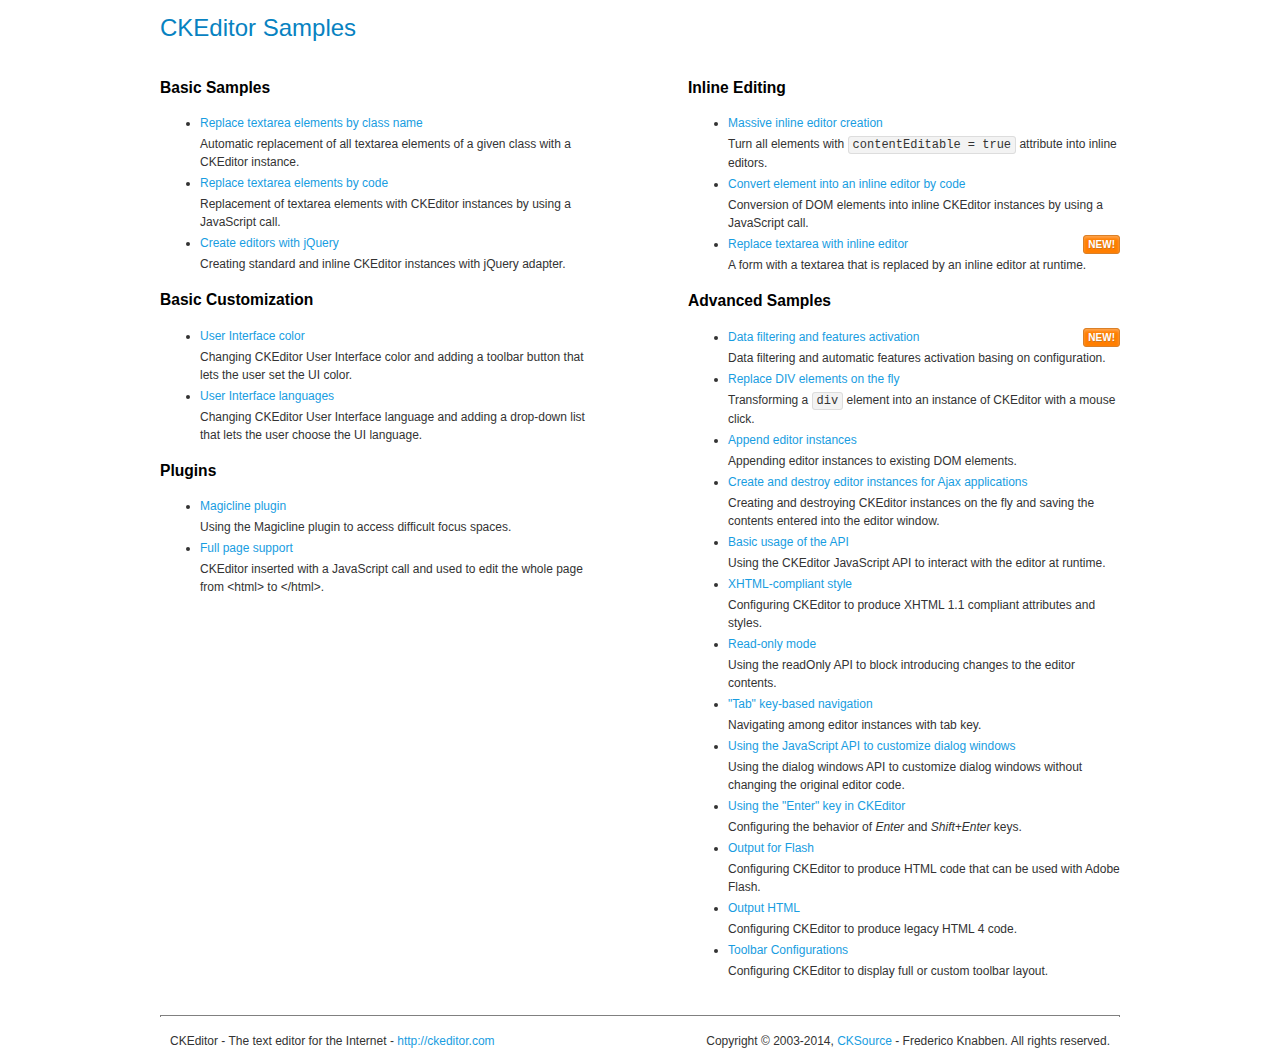
<file: ckeditor/samples/index.html>
<!DOCTYPE html>
<!--
Copyright (c) 2003-2014, CKSource - Frederico Knabben. All rights reserved.
For licensing, see LICENSE.md or http://ckeditor.com/license
-->
<html>
<head>
	<meta charset="utf-8">
	<title>CKEditor Samples</title>
	<link rel="stylesheet" href="sample.css">
</head>
<body>
	<h1 class="samples">
		CKEditor Samples
	</h1>
	<div class="twoColumns">
		<div class="twoColumnsLeft">
			<h2 class="samples">
				Basic Samples
			</h2>
			<dl class="samples">
				<dt><a class="samples" href="replacebyclass.html">Replace textarea elements by class name</a></dt>
				<dd>Automatic replacement of all textarea elements of a given class with a CKEditor instance.</dd>

				<dt><a class="samples" href="replacebycode.html">Replace textarea elements by code</a></dt>
				<dd>Replacement of textarea elements with CKEditor instances by using a JavaScript call.</dd>

				<dt><a class="samples" href="jquery.html">Create editors with jQuery</a></dt>
				<dd>Creating standard and inline CKEditor instances with jQuery adapter.</dd>
			</dl>

			<h2 class="samples">
				Basic Customization
			</h2>
			<dl class="samples">
				<dt><a class="samples" href="uicolor.html">User Interface color</a></dt>
				<dd>Changing CKEditor User Interface color and adding a toolbar button that lets the user set the UI color.</dd>

				<dt><a class="samples" href="uilanguages.html">User Interface languages</a></dt>
				<dd>Changing CKEditor User Interface language and adding a drop-down list that lets the user choose the UI language.</dd>
			</dl>


			<h2 class="samples">Plugins</h2>
<dl class="samples">
<dt><a class="samples" href="plugins/magicline/magicline.html">Magicline plugin</a></dt>
<dd>Using the Magicline plugin to access difficult focus spaces.</dd>

<dt><a class="samples" href="plugins/wysiwygarea/fullpage.html">Full page support</a></dt>
<dd>CKEditor inserted with a JavaScript call and used to edit the whole page from &lt;html&gt; to &lt;/html&gt;.</dd>
</dl>
		</div>
		<div class="twoColumnsRight">
			<h2 class="samples">
				Inline Editing
			</h2>
			<dl class="samples">
				<dt><a class="samples" href="inlineall.html">Massive inline editor creation</a></dt>
				<dd>Turn all elements with <code>contentEditable = true</code> attribute into inline editors.</dd>

				<dt><a class="samples" href="inlinebycode.html">Convert element into an inline editor by code</a></dt>
				<dd>Conversion of DOM elements into inline CKEditor instances by using a JavaScript call.</dd>

				<dt><a class="samples" href="inlinetextarea.html">Replace textarea with inline editor</a> <span class="new">New!</span></dt>
				<dd>A form with a textarea that is replaced by an inline editor at runtime.</dd>

				
			</dl>

			<h2 class="samples">
				Advanced Samples
			</h2>
			<dl class="samples">
				<dt><a class="samples" href="datafiltering.html">Data filtering and features activation</a> <span class="new">New!</span></dt>
				<dd>Data filtering and automatic features activation basing on configuration.</dd>

				<dt><a class="samples" href="divreplace.html">Replace DIV elements on the fly</a></dt>
				<dd>Transforming a <code>div</code> element into an instance of CKEditor with a mouse click.</dd>

				<dt><a class="samples" href="appendto.html">Append editor instances</a></dt>
				<dd>Appending editor instances to existing DOM elements.</dd>

				<dt><a class="samples" href="ajax.html">Create and destroy editor instances for Ajax applications</a></dt>
				<dd>Creating and destroying CKEditor instances on the fly and saving the contents entered into the editor window.</dd>

				<dt><a class="samples" href="api.html">Basic usage of the API</a></dt>
				<dd>Using the CKEditor JavaScript API to interact with the editor at runtime.</dd>

				<dt><a class="samples" href="xhtmlstyle.html">XHTML-compliant style</a></dt>
				<dd>Configuring CKEditor to produce XHTML 1.1 compliant attributes and styles.</dd>

				<dt><a class="samples" href="readonly.html">Read-only mode</a></dt>
				<dd>Using the readOnly API to block introducing changes to the editor contents.</dd>

				<dt><a class="samples" href="tabindex.html">"Tab" key-based navigation</a></dt>
				<dd>Navigating among editor instances with tab key.</dd>


				
<dt><a class="samples" href="plugins/dialog/dialog.html">Using the JavaScript API to customize dialog windows</a></dt>
<dd>Using the dialog windows API to customize dialog windows without changing the original editor code.</dd>

<dt><a class="samples" href="plugins/enterkey/enterkey.html">Using the &quot;Enter&quot; key in CKEditor</a></dt>
<dd>Configuring the behavior of <em>Enter</em> and <em>Shift+Enter</em> keys.</dd>

<dt><a class="samples" href="plugins/htmlwriter/outputforflash.html">Output for Flash</a></dt>
<dd>Configuring CKEditor to produce HTML code that can be used with Adobe Flash.</dd>

<dt><a class="samples" href="plugins/htmlwriter/outputhtml.html">Output HTML</a></dt>
<dd>Configuring CKEditor to produce legacy HTML 4 code.</dd>

<dt><a class="samples" href="plugins/toolbar/toolbar.html">Toolbar Configurations</a></dt>
<dd>Configuring CKEditor to display full or custom toolbar layout.</dd>

			</dl>
		</div>
	</div>
	<div id="footer">
		<hr>
		<p>
			CKEditor - The text editor for the Internet - <a class="samples" href="http://ckeditor.com/">http://ckeditor.com</a>
		</p>
		<p id="copy">
			Copyright &copy; 2003-2014, <a class="samples" href="http://cksource.com/">CKSource</a> - Frederico Knabben. All rights reserved.
		</p>
	</div>
</body>
</html>
</file>
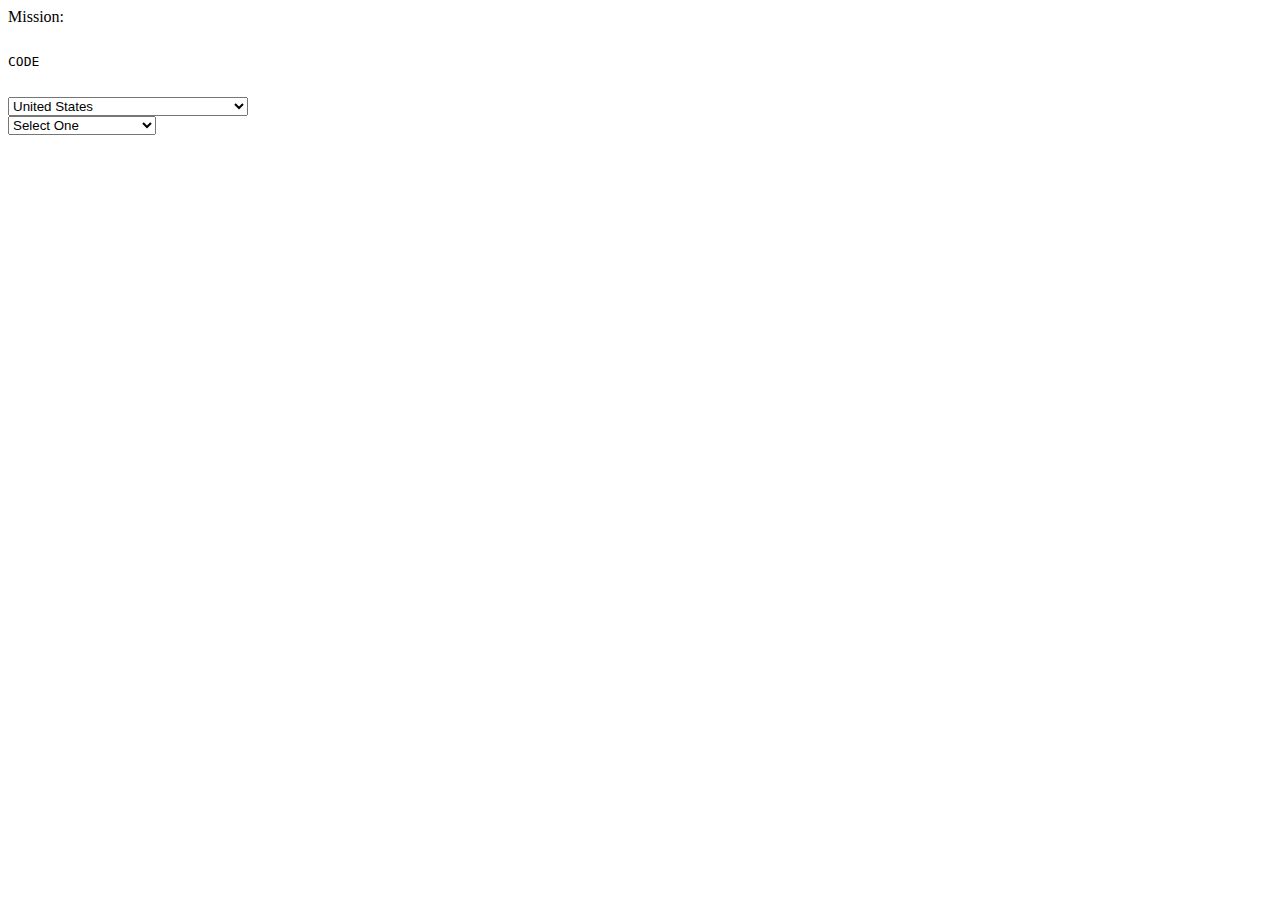
<file: js/validator/valid/test/selects/index.html>
<!DOCTYPE html PUBLIC "-//W3C//DTD XHTML 1.0 Transitional//EN" "http://www.w3.org/TR/xhtml1/DTD/xhtml1-transitional.dtd">
<html xmlns="http://www.w3.org/1999/xhtml">
<head>
<meta http-equiv="Content-Type" content="text/html; charset=utf-8" />

<title>Fun with jQuery</title>

<script src="http://www.google.com/jsapi"></script>
<script>
  google.load("jquery", "1");
</script>

<script type="text/javascript">

$.fn.options = function(selector) {
	return this.each(function() {
		function container(select) {
			if (select.next().is(".option-container")) {
				return $(select).next();
			}
			return $('<select class="option-container" />').append(select.children()).insertAfter(select).hide();
		}
		var container = container($(this));
		$(this).empty().append(container.children(selector).clone());
	});
}

$(document).ready(function(){

	$("#State").hide()

	$("#Country").change(function() {
		var selected = this.options[this.selectedIndex].value;
		if (selected == "US") {
			$("#State").show().options(".state");
		} else if (selected == "CA") {
			$("#State").show().options(".province");
		} else {
			$("#State").hide();
		}
	}).change();


});
</script>



</head>

<body>
Mission:

<xmp>
CODE

</xmp>


    <select size="1" id="Country" name="country">
      <option value="">Select One</option>

      <option value="US" selected="selected">United States</option>
      <option value="CA">Canada</option>
      <option value="">----------</option>
      <option value="AF">Afghanistan</option>
      <option value="AL">Albania</option>
      <option value="DZ">Algeria</option>

      <option value="AS">American Samoa</option>
      <option value="AD">Andorra</option>
      <option value="AO">Angola</option>
      <option value="AI">Anguilla</option>
      <option value="AQ">Antarctica</option>
      <option value="AG">Antigua and Barbuda</option>

      <option value="AR">Argentina</option>
      <option value="AM">Armenia</option>
      <option value="AW">Aruba</option>
      <option value="AU">Australia</option>
      <option value="AT">Austria</option>
      <option value="AZ">Azerbaidjan</option>

      <option value="BS">Bahamas</option>
      <option value="BH">Bahrain</option>
      <option value="BD">Bangladesh</option>
      <option value="BB">Barbados</option>
      <option value="BY">Belarus</option>
      <option value="BE">Belgium</option>

      <option value="BZ">Belize</option>
      <option value="BJ">Benin</option>
      <option value="BM">Bermuda</option>
      <option value="BT">Bhutan</option>
      <option value="BO">Bolivia</option>
      <option value="BA">Bosnia-Herzegovina</option>

      <option value="BW">Botswana</option>
      <option value="BV">Bouvet Island</option>
      <option value="BR">Brazil</option>
      <option value="IO">British Indian Ocean Territory</option>
      <option value="BN">Brunei Darussalam</option>
      <option value="BG">Bulgaria</option>

      <option value="BF">Burkina Faso</option>
      <option value="BI">Burundi</option>
      <option value="KH">Cambodia</option>
      <option value="CM">Cameroon</option>
      <option value="CV">Cape Verde</option>
      <option value="KY">Cayman Islands</option>

      <option value="CF">Central African Republic</option>
      <option value="TD">Chad</option>
      <option value="CL">Chile</option>
      <option value="CN">China</option>
      <option value="CX">Christmas Island</option>
      <option value="CC">Cocos (Keeling) Islands</option>

      <option value="CO">Colombia</option>
      <option value="KM">Comoros</option>
      <option value="CG">Congo</option>
      <option value="CK">Cook Islands</option>
      <option value="CR">Costa Rica</option>
      <option value="HR">Croatia</option>

      <option value="CU">Cuba</option>
      <option value="CY">Cyprus</option>
      <option value="CZ">Czech Republic</option>
      <option value="DK">Denmark</option>
      <option value="DJ">Djibouti</option>
      <option value="DM">Dominica</option>

      <option value="DO">Dominican Republic</option>
      <option value="TP">East Timor</option>
      <option value="EC">Ecuador</option>
      <option value="EG">Egypt</option>
      <option value="SV">El Salvador</option>
      <option value="GQ">Equatorial Guinea</option>

      <option value="ER">Eritrea</option>
      <option value="EE">Estonia</option>
      <option value="ET">Ethiopia</option>
      <option value="FK">Falkland Islands</option>
      <option value="FO">Faroe Islands</option>
      <option value="FJ">Fiji</option>

      <option value="FI">Finland</option>
      <option value="CS">Former Czechoslovakia</option>
      <option value="SU">Former USSR</option>
      <option value="FR">France</option>
      <option value="FX">France (European Territory)</option>
      <option value="GF">French Guyana</option>

      <option value="TF">French Southern Territories</option>
      <option value="GA">Gabon</option>
      <option value="GM">Gambia</option>
      <option value="GE">Georgia</option>
      <option value="DE">Germany</option>
      <option value="GH">Ghana</option>

      <option value="GI">Gibraltar</option>
      <option value="GB">Great Britain</option>
      <option value="GR">Greece</option>
      <option value="GL">Greenland</option>
      <option value="GD">Grenada</option>
      <option value="GP">Guadeloupe (French)</option>

      <option value="GU">Guam (USA)</option>
      <option value="GT">Guatemala</option>
      <option value="GN">Guinea</option>
      <option value="GW">Guinea Bissau</option>
      <option value="GY">Guyana</option>
      <option value="HT">Haiti</option>

      <option value="HM">Heard and McDonald Islands</option>
      <option value="HN">Honduras</option>
      <option value="HK">Hong Kong</option>
      <option value="HU">Hungary</option>
      <option value="IS">Iceland</option>
      <option value="IN">India</option>

      <option value="ID">Indonesia</option>
      <option value="INT">International</option>
      <option value="IR">Iran</option>
      <option value="IQ">Iraq</option>
      <option value="IE">Ireland</option>
      <option value="IL">Israel</option>

      <option value="IT">Italy</option>
      <option value="CI">Ivory Coast (Cote D&#39;Ivoire)</option>
      <option value="JM">Jamaica</option>
      <option value="JP">Japan</option>
      <option value="JO">Jordan</option>
      <option value="KZ">Kazakhstan</option>

      <option value="KE">Kenya</option>
      <option value="KI">Kiribati</option>
      <option value="KW">Kuwait</option>
      <option value="KG">Kyrgyzstan</option>
      <option value="LA">Laos</option>
      <option value="LV">Latvia</option>

      <option value="LB">Lebanon</option>
      <option value="LS">Lesotho</option>
      <option value="LR">Liberia</option>
      <option value="LY">Libya</option>
      <option value="LI">Liechtenstein</option>
      <option value="LT">Lithuania</option>

      <option value="LU">Luxembourg</option>
      <option value="MO">Macau</option>
      <option value="MK">Macedonia</option>
      <option value="MG">Madagascar</option>
      <option value="MW">Malawi</option>
      <option value="MY">Malaysia</option>

      <option value="MV">Maldives</option>
      <option value="ML">Mali</option>
      <option value="MT">Malta</option>
      <option value="MH">Marshall Islands</option>
      <option value="MQ">Martinique (French)</option>
      <option value="MR">Mauritania</option>

      <option value="MU">Mauritius</option>
      <option value="YT">Mayotte</option>
      <option value="MX">Mexico</option>
      <option value="FM">Micronesia</option>
      <option value="MD">Moldavia</option>
      <option value="MC">Monaco</option>

      <option value="MN">Mongolia</option>
      <option value="MS">Montserrat</option>
      <option value="MA">Morocco</option>
      <option value="MZ">Mozambique</option>
      <option value="MM">Myanmar</option>
      <option value="NA">Namibia</option>

      <option value="NR">Nauru</option>
      <option value="NP">Nepal</option>
      <option value="NL">Netherlands</option>
      <option value="AN">Netherlands Antilles</option>
      <option value="NT">Neutral Zone</option>
      <option value="NC">New Caledonia (French)</option>

      <option value="NZ">New Zealand</option>
      <option value="NI">Nicaragua</option>
      <option value="NE">Niger</option>
      <option value="NG">Nigeria</option>
      <option value="NU">Niue</option>
      <option value="NF">Norfolk Island</option>

      <option value="KP">North Korea</option>
      <option value="MP">Northern Mariana Islands</option>
      <option value="NO">Norway</option>
      <option value="OM">Oman</option>
      <option value="PK">Pakistan</option>
      <option value="PW">Palau</option>

      <option value="PA">Panama</option>
      <option value="PG">Papua New Guinea</option>
      <option value="PY">Paraguay</option>
      <option value="PE">Peru</option>
      <option value="PH">Philippines</option>
      <option value="PN">Pitcairn Island</option>

      <option value="PL">Poland</option>
      <option value="PF">Polynesia (French)</option>
      <option value="PT">Portugal</option>
      <option value="PR">Puerto Rico</option>
      <option value="QA">Qatar</option>
      <option value="RE">Reunion (French)</option>

      <option value="RO">Romania</option>
      <option value="RU">Russian Federation</option>
      <option value="RW">Rwanda</option>
      <option value="GS">S. Georgia & S. Sandwich Isls.</option>
      <option value="SH">Saint Helena</option>
      <option value="KN">Saint Kitts & Nevis Anguilla</option>

      <option value="LC">Saint Lucia</option>
      <option value="PM">Saint Pierre and Miquelon</option>
      <option value="ST">Saint Tome (Sao Tome) and Principe</option>
      <option value="VC">Saint Vincent & Grenadines</option>
      <option value="WS">Samoa</option>
      <option value="SM">San Marino</option>

      <option value="SA">Saudi Arabia</option>
      <option value="SN">Senegal</option>
      <option value="SC">Seychelles</option>
      <option value="SL">Sierra Leone</option>
      <option value="SG">Singapore</option>
      <option value="SK">Slovak Republic</option>

      <option value="SI">Slovenia</option>
      <option value="SB">Solomon Islands</option>
      <option value="SO">Somalia</option>
      <option value="ZA">South Africa</option>
      <option value="KR">South Korea</option>
      <option value="ES">Spain</option>

      <option value="LK">Sri Lanka</option>
      <option value="SD">Sudan</option>
      <option value="SR">Suriname</option>
      <option value="SJ">Svalbard and Jan Mayen Islands</option>
      <option value="SZ">Swaziland</option>
      <option value="SE">Sweden</option>

      <option value="CH">Switzerland</option>
      <option value="SY">Syria</option>
      <option value="TJ">Tadjikistan</option>
      <option value="TW">Taiwan</option>
      <option value="TZ">Tanzania</option>
      <option value="TH">Thailand</option>

      <option value="TG">Togo</option>
      <option value="TK">Tokelau</option>
      <option value="TO">Tonga</option>
      <option value="TT">Trinidad and Tobago</option>
      <option value="TN">Tunisia</option>
      <option value="TR">Turkey</option>

      <option value="TM">Turkmenistan</option>
      <option value="TC">Turks and Caicos Islands</option>
      <option value="TV">Tuvalu</option>
      <option value="UG">Uganda</option>
      <option value="UA">Ukraine</option>
      <option value="AE">United Arab Emirates</option>

      <option value="GB">United Kingdom</option>
      <option value="UY">Uruguay</option>
      <option value="MIL">USA Military</option>
      <option value="UM">USA Minor Outlying Islands</option>
      <option value="UZ">Uzbekistan</option>
      <option value="VU">Vanuatu</option>

      <option value="VA">Vatican City State</option>
      <option value="VE">Venezuela</option>
      <option value="VN">Vietnam</option>
      <option value="VG">Virgin Islands (British)</option>
      <option value="VI">Virgin Islands (USA)</option>
      <option value="WF">Wallis and Futuna Islands</option>

      <option value="EH">Western Sahara</option>
      <option value="YE">Yemen</option>
      <option value="YU">Yugoslavia</option>
      <option value="ZR">Zaire</option>
      <option value="ZM">Zambia</option>
      <option value="ZW">Zimbabwe</option>

    </select>
<br />

<select  id="State" name="State">

      <option value="" class="selectone">Select One</option>
      <option value="AB" class="province">Alberta</option>
      <option value="BC" class="province">British Columbia</option>
      <option value="MB" class="province">Manitoba</option>

      <option value="NB" class="province">New Brunswick</option>
      <option value="NF" class="province">Newfoundland</option>
      <option value="NT" class="province">Northwest Territories</option>
      <option value="NS" class="province">Nova Scotia</option>
      <option value="NU" class="province">Nunavut</option>
      <option value="ON" class="province">Ontario</option>

      <option value="PE" class="province">Prince Edward Island</option>
      <option value="QC" class="province">Quebec</option>
      <option value="SK" class="province">Saskatchewan</option>
      <option value="YT" class="province">Yukon Territory</option>

        <option value="AK" class="state">Alaska</option>
        <option value="AL" class="state">Alabama</option>

        <option value="AR" class="state">Arkansas</option>
        <option value="AZ" class="state">Arizona</option>
        <option value="CA" class="state">California</option>
        <option value="CO" class="state">Colorado</option>
        <option value="CT" class="state">Connecticut</option>
        <option value="DC" class="state">District of Columbia</option>

        <option value="DE" class="state">Delaware</option>
        <option value="FL" class="state">Florida</option>
        <option value="GA" class="state">Georgia</option>
        <option value="HI" class="state">Hawaii</option>
        <option value="IA" class="state">Iowa</option>
        <option value="ID" class="state">Idaho</option>

        <option value="IL" class="state">Illinois</option>
        <option value="IN" class="state">Indiana</option>
        <option value="KS" class="state">Kansas</option>
        <option value="KY" class="state">Kentucky</option>
        <option value="LA" class="state">Louisiana</option>
        <option value="MA" class="state">Massachusetts</option>

        <option value="MD" class="state">Maryland</option>
        <option value="ME" class="state">Maine</option>
        <option value="MI" class="state">Michigan</option>
        <option value="MN" class="state">Minnesota</option>
        <option value="MO" class="state">Missouri</option>
        <option value="MS" class="state">Mississippi</option>

        <option value="MT" class="state">Montana</option>
        <option value="NC" class="state">North Carolina</option>
        <option value="ND" class="state">North Dakota</option>
        <option value="NE" class="state">Nebraska</option>
        <option value="NH" class="state">New Hampshire</option>
        <option value="NJ" class="state">New Jersey</option>

        <option value="NM" class="state">New Mexico</option>
        <option value="NV" class="state">Nevada</option>
        <option value="NY" class="state">New York</option>
        <option value="OH" class="state">Ohio</option>
        <option value="OK" class="state">Oklahoma</option>
        <option value="OR" class="state">Oregon</option>

        <option value="PA" class="state">Pennsylvania</option>
        <option value="PR" class="state">Puerto Rico</option>
        <option value="RI" class="state">Rhode Island</option>
        <option value="SC" class="state">South Carolina</option>
        <option value="SD" class="state">South Dakota</option>
        <option value="TN" class="state">Tennessee</option>

        <option value="TX" class="state">Texas</option>
        <option value="UT" class="state">Utah</option>
        <option value="VA" class="state">Virginia</option>
        <option value="VT" class="state">Vermont</option>
        <option value="WA" class="state">Washington</option>
        <option value="WI" class="state">Wisconsin</option>

        <option value="WV" class="state">West Virginia</option>
        <option value="WY" class="state">Wyoming</option>
</select>

</body>
</html>
</file>
<file: ckeditor/samples/sample.css>
/*
Copyright (c) 2003-2014, CKSource - Frederico Knabben. All rights reserved.
For licensing, see LICENSE.md or http://ckeditor.com/license
*/

html, body, h1, h2, h3, h4, h5, h6, div, span, blockquote, p, address, form, fieldset, img, ul, ol, dl, dt, dd, li, hr, table, td, th, strong, em, sup, sub, dfn, ins, del, q, cite, var, samp, code, kbd, tt, pre
{
	line-height: 1.5;
}

body
{
	padding: 10px 30px;
}

input, textarea, select, option, optgroup, button, td, th
{
	font-size: 100%;
}

pre, code, kbd, samp, tt
{
	font-family: monospace,monospace;
	font-size: 1em;
}

body {
    width: 960px;
    margin: 0 auto;
}

code
{
	background: #f3f3f3;
	border: 1px solid #ddd;
	padding: 1px 4px;

	-moz-border-radius: 3px;
	-webkit-border-radius: 3px;
	border-radius: 3px;
}

abbr
{
	border-bottom: 1px dotted #555;
	cursor: pointer;
}

.new, .beta
{
	text-transform: uppercase;
	font-size: 10px;
	font-weight: bold;
	padding: 1px 4px;
	margin: 0 0 0 5px;
	color: #fff;
	float: right;

	-moz-border-radius: 3px;
	-webkit-border-radius: 3px;
	border-radius: 3px;
}

.new
{
	background: #FF7E00;
	border: 1px solid #DA8028;
	text-shadow: 0 1px 0 #C97626;

	-moz-box-shadow: 0 2px 3px 0 #FFA54E inset;
	-webkit-box-shadow: 0 2px 3px 0 #FFA54E inset;
	box-shadow: 0 2px 3px 0 #FFA54E inset;
}

.beta
{
	background: #18C0DF;
	border: 1px solid #19AAD8;
	text-shadow: 0 1px 0 #048CAD;
	font-style: italic;

	-moz-box-shadow: 0 2px 3px 0 #50D4FD inset;
	-webkit-box-shadow: 0 2px 3px 0 #50D4FD inset;
	box-shadow: 0 2px 3px 0 #50D4FD inset;
}

h1.samples
{
	color: #0782C1;
	font-size: 200%;
	font-weight: normal;
	margin: 0;
	padding: 0;
}

h1.samples a
{
	color: #0782C1;
	text-decoration: none;
	border-bottom: 1px dotted #0782C1;
}

.samples a:hover
{
	border-bottom: 1px dotted #0782C1;
}

h2.samples
{
	color: #000000;
	font-size: 130%;
	margin: 15px 0 0 0;
	padding: 0;
}

p, blockquote, address, form, pre, dl, h1.samples, h2.samples
{
	margin-bottom: 15px;
}

ul.samples
{
	margin-bottom: 15px;
}

.clear
{
	clear: both;
}

fieldset
{
	margin: 0;
	padding: 10px;
}

body, input, textarea
{
	color: #333333;
	font-family: Arial, Helvetica, sans-serif;
}

body
{
	font-size: 75%;
}

a.samples
{
	color: #189DE1;
	text-decoration: none;
}

form
{
	margin: 0;
	padding: 0;
}

pre.samples
{
	background-color: #F7F7F7;
	border: 1px solid #D7D7D7;
	overflow: auto;
	padding: 0.25em;
	white-space: pre-wrap; /* CSS 2.1 */
	word-wrap: break-word; /* IE7 */
	-moz-tab-size: 4;
	-o-tab-size: 4;
	-webkit-tab-size: 4;
	tab-size: 4;
}

#footer
{
	clear: both;
	padding-top: 10px;
}

#footer hr
{
	margin: 10px 0 15px 0;
	height: 1px;
	border: solid 1px gray;
	border-bottom: none;
}

#footer p
{
	margin: 0 10px 10px 10px;
	float: left;
}

#footer #copy
{
	float: right;
}

#outputSample
{
	width: 100%;
	table-layout: fixed;
}

#outputSample thead th
{
	color: #dddddd;
	background-color: #999999;
	padding: 4px;
	white-space: nowrap;
}

#outputSample tbody th
{
	vertical-align: top;
	text-align: left;
}

#outputSample pre
{
	margin: 0;
	padding: 0;
}

.description
{
	border: 1px dotted #B7B7B7;
	margin-bottom: 10px;
	padding: 10px 10px 0;
	overflow: hidden;
}

label
{
	display: block;
	margin-bottom: 6px;
}

/**
 *	CKEditor editables are automatically set with the "cke_editable" class
 *	plus cke_editable_(inline|themed) depending on the editor type.
 */

/* Style a bit the inline editables. */
.cke_editable.cke_editable_inline
{
	cursor: pointer;
}

/* Once an editable element gets focused, the "cke_focus" class is
   added to it, so we can style it differently. */
.cke_editable.cke_editable_inline.cke_focus
{
	box-shadow: inset 0px 0px 20px 3px #ddd, inset 0 0 1px #000;
	outline: none;
	background: #eee;
	cursor: text;
}

/* Avoid pre-formatted overflows inline editable. */
.cke_editable_inline pre
{
	white-space: pre-wrap;
	word-wrap: break-word;
}

/**
 *	Samples index styles.
 */

.twoColumns,
.twoColumnsLeft,
.twoColumnsRight
{
	overflow: hidden;
}

.twoColumnsLeft,
.twoColumnsRight
{
	width: 45%;
}

.twoColumnsLeft
{
	float: left;
}

.twoColumnsRight
{
	float: right;
}

dl.samples
{
	padding: 0 0 0 40px;
}
dl.samples > dt
{
	display: list-item;
	list-style-type: disc;
	list-style-position: outside;
	margin: 0 0 3px;
}
dl.samples > dd
{
	margin: 0 0 3px;
}
.warning
{
    color: #ff0000;
	background-color: #FFCCBA;
    border: 2px dotted #ff0000;
	padding: 15px 10px;
	margin: 10px 0;
}

/* Used on inline samples */

blockquote
{
	font-style: italic;
	font-family: Georgia, Times, "Times New Roman", serif;
	padding: 2px 0;
	border-style: solid;
	border-color: #ccc;
	border-width: 0;
}

.cke_contents_ltr blockquote
{
	padding-left: 20px;
	padding-right: 8px;
	border-left-width: 5px;
}

.cke_contents_rtl blockquote
{
	padding-left: 8px;
	padding-right: 20px;
	border-right-width: 5px;
}

img.right {
    border: 1px solid #ccc;
    float: right;
    margin-left: 15px;
    padding: 5px;
}

img.left {
    border: 1px solid #ccc;
    float: left;
    margin-right: 15px;
    padding: 5px;
}
</file>
